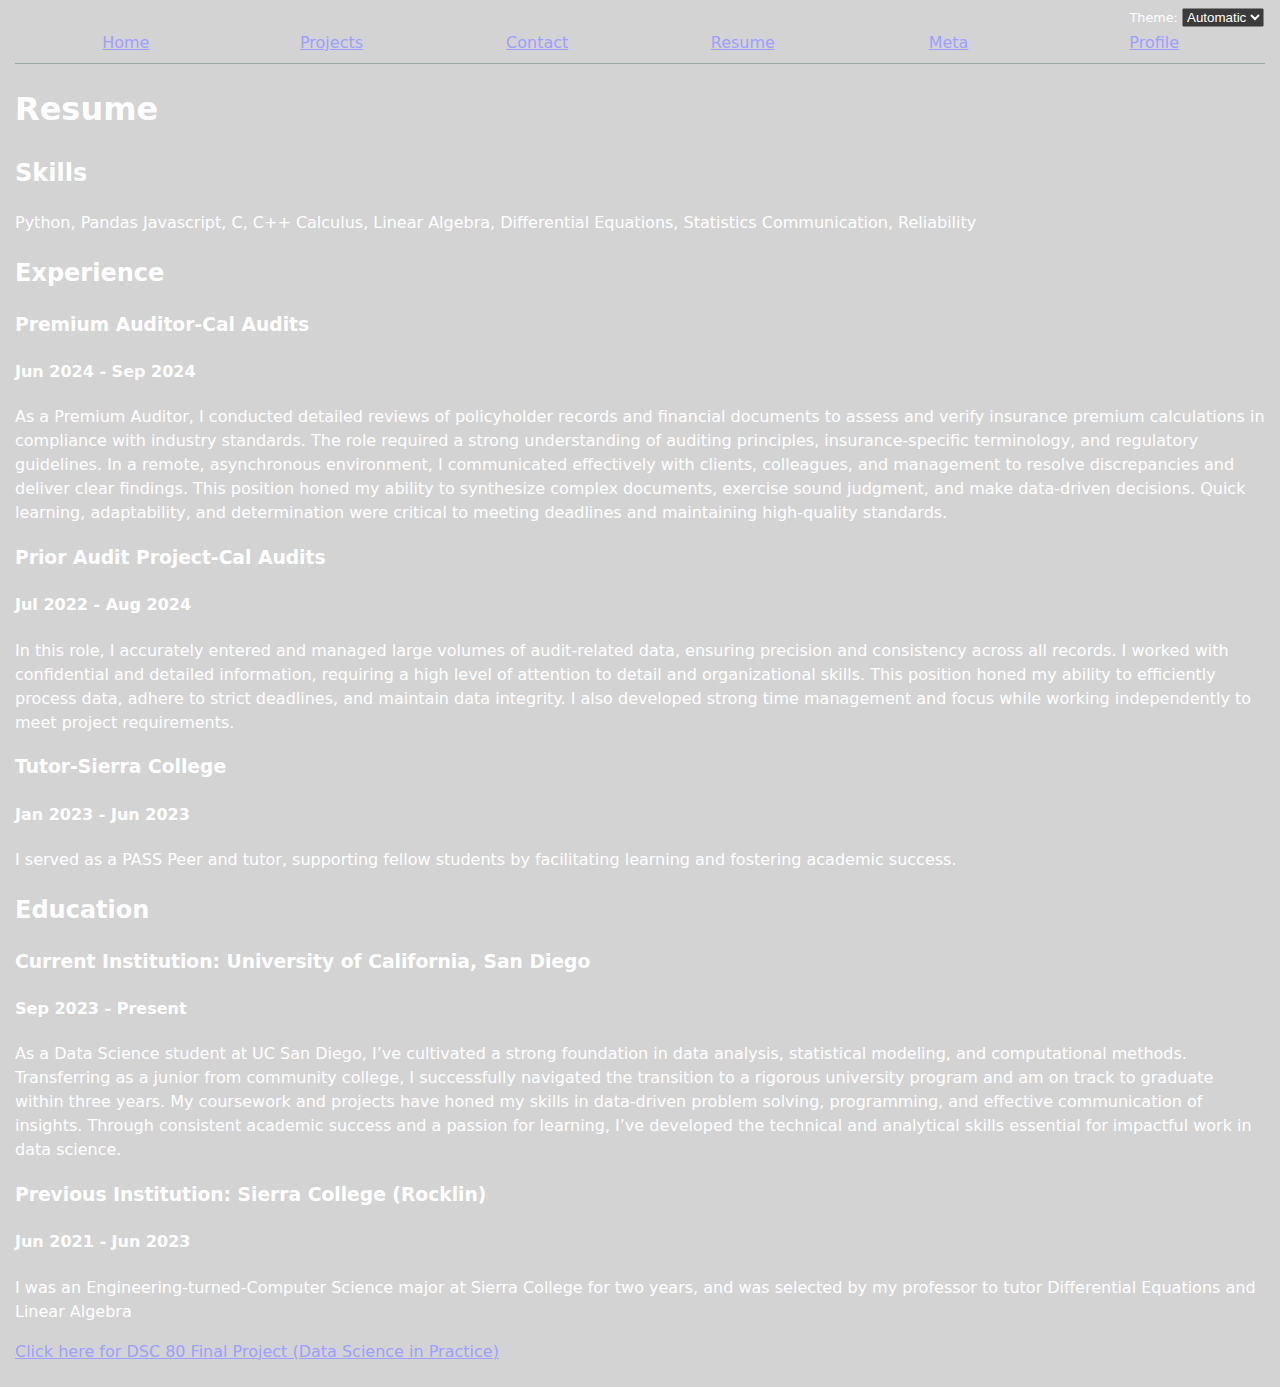
<file: resume/index.html>
<!DOCTYPE html>
<html lang="en" style="font-family: 'Times New Roman', Times, serif;">
    <script src="../global.js" type="module"></script>
<head>
    <link rel = "stylesheet" href = "style.css">
    <meta charset="UTF-8">
    <meta name="viewport" content="width=device-width, initial-scale=1.0">
    <title>Document</title>
    <h1>Resume</h1>
</head>
<body style="background-color: lightgray;">
    <!-- <nav>
        <ul>
            <li><a href="../index.html">Title Page</a></li>
            <li><a href="../projects/index.html">Projects</a></li>
            <li><a href="../contact/index.html">Contact</a></li>
            <li><a href="index.html">Resume</a></li>
            <li><a href="https://github.com/djmans630">My Profile</a></li>
        </ul>
    </nav> -->
    <h2>Skills</h2>
    <ul>
        <li>Python, Pandas</li>
        <li>Javascript, C, C++</li>
        <li>Calculus, Linear Algebra, Differential Equations, Statistics</li>
        <li>Communication, Reliability</li>
    </ul>
    <section>
        <h2>Experience</h2>
        <h3>Premium Auditor-Cal Audits</h3>
        <h4><time datetime="2024-06/2024-09">Jun 2024 - Sep 2024</time></h4>
        <p>As a Premium Auditor, I conducted detailed reviews of policyholder records and financial documents to assess and verify insurance premium calculations in compliance with industry standards. The role required a strong understanding of auditing principles, insurance-specific terminology, and regulatory guidelines. In a remote, asynchronous environment, I communicated effectively with clients, colleagues, and management to resolve discrepancies and deliver clear findings. This position honed my ability to synthesize complex documents, exercise sound judgment, and make data-driven decisions. Quick learning, adaptability, and determination were critical to meeting deadlines and maintaining high-quality standards.</p>
        <h3>Prior Audit Project-Cal Audits</h3>
        <h4><time datetime="2022-07/2024-08">Jul 2022 - Aug 2024</time></h4>
        <p>In this role, I accurately entered and managed large volumes of audit-related data, ensuring precision and consistency across all records. I worked with confidential and detailed information, requiring a high level of attention to detail and organizational skills. This position honed my ability to efficiently process data, adhere to strict deadlines, and maintain data integrity. I also developed strong time management and focus while working independently to meet project requirements.</p>
        <h3>Tutor-Sierra College</h3>
        <h4><time datetime="2023-01/2023-06">Jan 2023 - Jun 2023</time></h4>
        <p>I served as a PASS Peer and tutor, supporting fellow students by facilitating learning and fostering academic success.</p>
    </section>
    <section>
        <h2>Education</h2>
        <h3>Current Institution: University of California, San Diego</h3>
        <h4><time datetime="2023-09/2025-01">Sep 2023 - Present</time></h4>
        <p>As a Data Science student at UC San Diego, I’ve cultivated a strong foundation in data analysis, statistical modeling, and computational methods. Transferring as a junior from community college, I successfully navigated the transition to a rigorous university program and am on track to graduate within three years. My coursework and projects have honed my skills in data-driven problem solving, programming, and effective communication of insights. Through consistent academic success and a passion for learning, I’ve developed the technical and analytical skills essential for impactful work in data science.</p>
        <h3>Previous Institution: Sierra College (Rocklin)</h3>
        <h4><time datetime="2021-06/2023-06">Jun 2021 - Jun 2023</time></h4>
        <p>I was an Engineering-turned-Computer Science major at Sierra College for two years, and was selected by my professor to tutor Differential Equations and Linear Algebra</p>
        <a href="https://djmans630.github.io/Investigating-the-Relationship-between-Minutes-to-Cook-and-Number-of-Steps-in-a-Recipe/">Click here for DSC 80 Final Project (Data Science in Practice)</a>
    </section>
</body>
</html>
</file>
<file: resume/style.css>
body {
    /* Set line height to 1.5 times the font size
         and use the OS’s UI font as the website font
       */
    font: 100%/1.5 system-ui;
    max-width: 150ch;
    margin-inline: auto;
    padding: 15px;
  }

  ul,
  ul > li {
    display: contents;
  }

  nav {
    --border-color: oklch(50% 10% 200 / 40%);
    display: flex;
    text-decoration: none;
    color: inherit;
    text-align: center;
    padding: 0.5em;
    margin-bottom: 10px;
    border-bottom-width: 1px;
    border-bottom-style: solid;
    /*border-bottom-color: oklch(80% 3% 200);*/
    border-bottom-color: var(--border-color);
  }

  a {
    flex: 1;
  }

  a.current{
    border-bottom: 0.4em solid oklch(80% 3% 200);
    padding-bottom: 0.2em;
  }

  :root{
    --color-accent: oklch(40% 0.15 240);
  }

  html{
    accent-color: var(--color-accent);
    color-scheme: dark;
  }

  a:hover{
    border-bottom: 0.4em solid var(--color-accent);
    padding-bottom: 0.2em;
  }

  label.color-scheme{
    position:absolute;
    top:.5rem;
    right:1rem;
    font-size:80%;
    font-family:inherit;
  }
</file>
